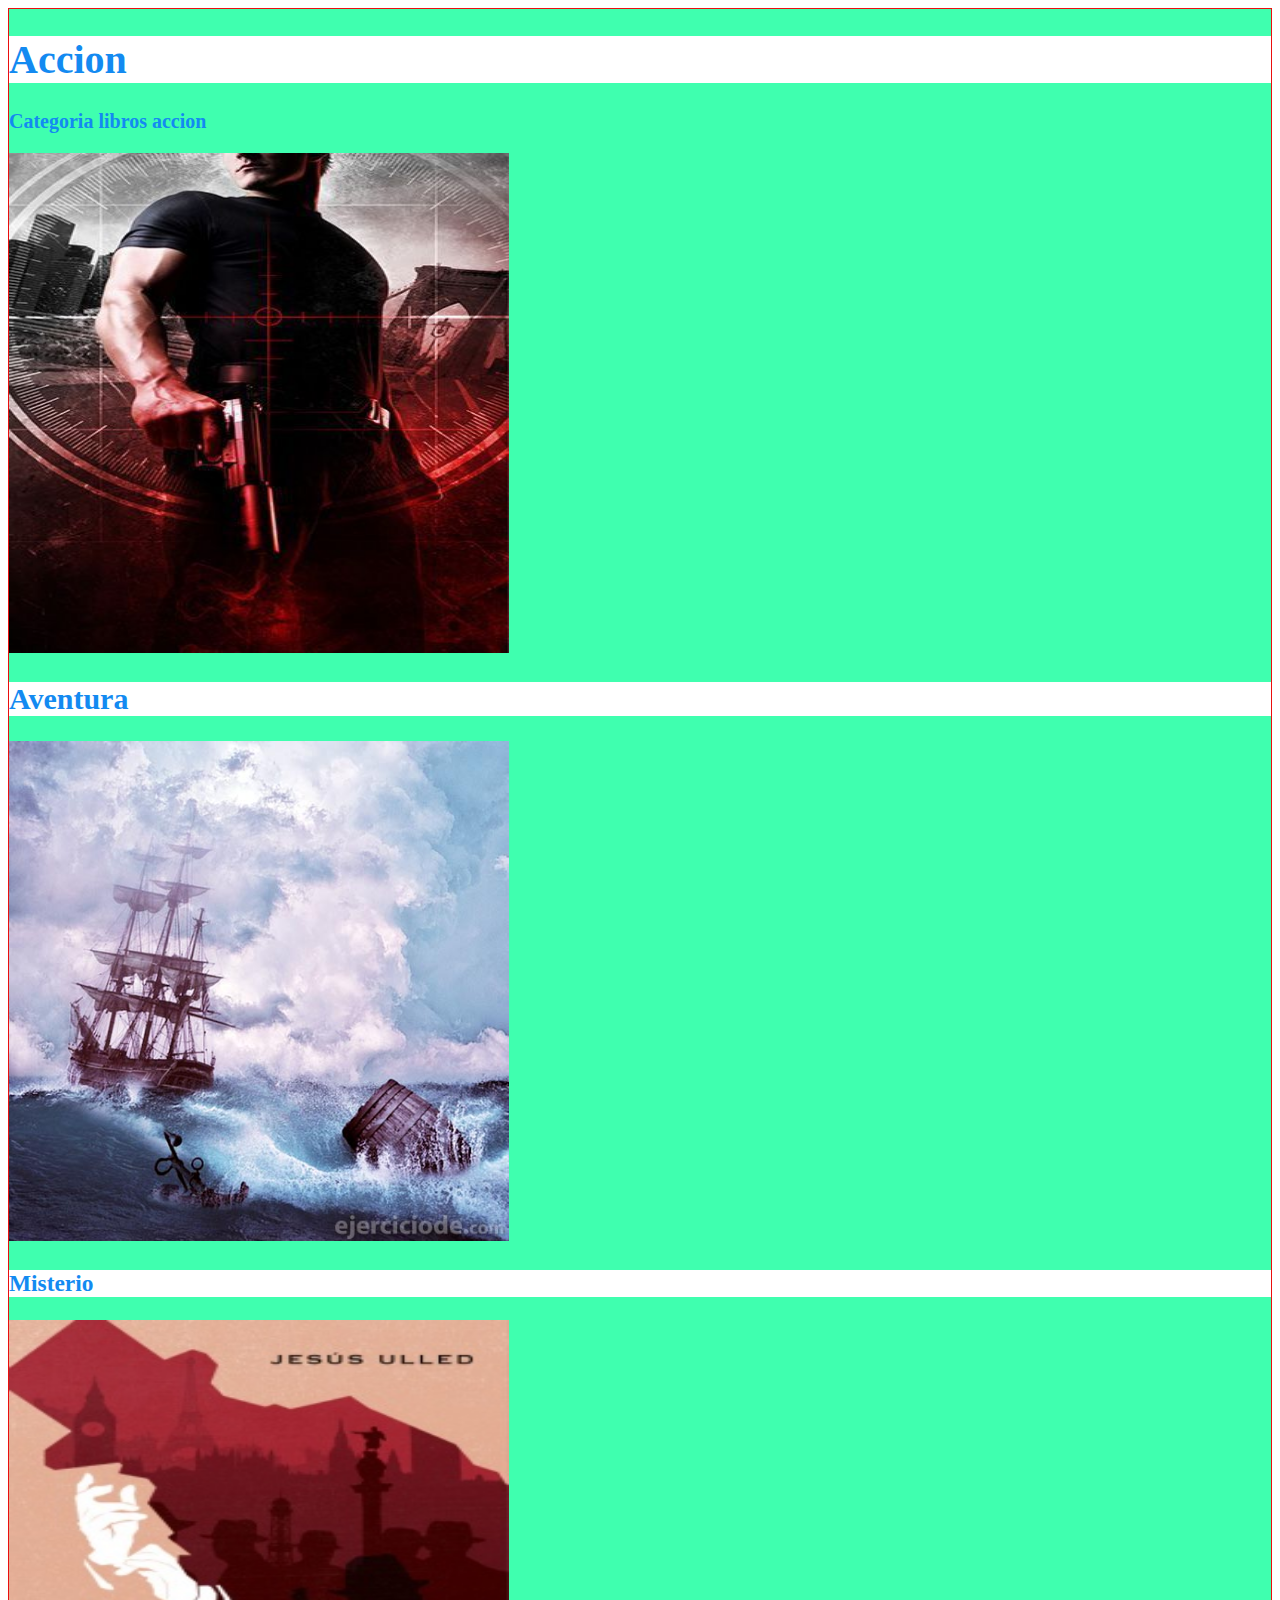
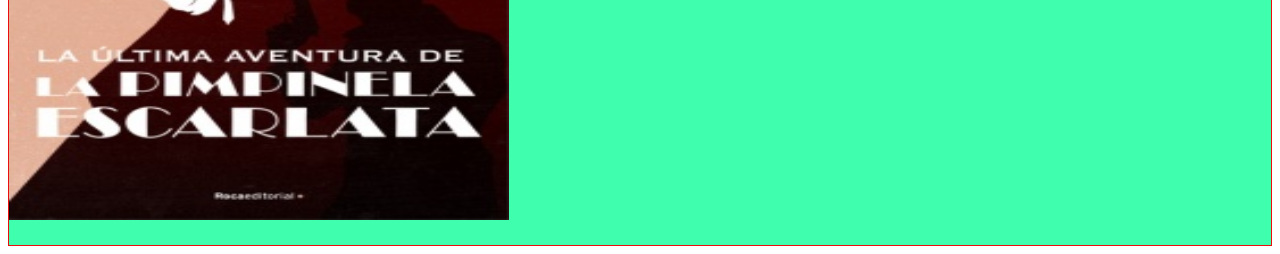
<file: html/categoria.html>
<!DOCTYPE html>
<html lang="en">
<head>
    <meta charset="UTF-8">
    <meta name="viewport" content="width=device-width, initial-scale=1.0">
    <link rel="stylesheet"  href="../css/categorias.css">
    <title>Categorias</title>
</head>
<body>
    <div class="container">
    <h1 class="estilo">Accion</h1>
    <p >Categoria libros accion</p>
    <div class="card"><img src="../image/accion.jpg" alt="Accion" class="card-image"></div>
    
    <h2 class="estilo">Aventura</h2>
    <div class="card"><img src="../image/aventura.jpg" alt="Aventura" class="card-image"></div>
    <p></p>
    <h3 class="estilo">Misterio</h3>
    <div class="card"><img src="../image/misterio.jpg" alt="Misterio" class="card-image"></div>
    <p></p>
    </div>
    
</body>
</html>
</file>
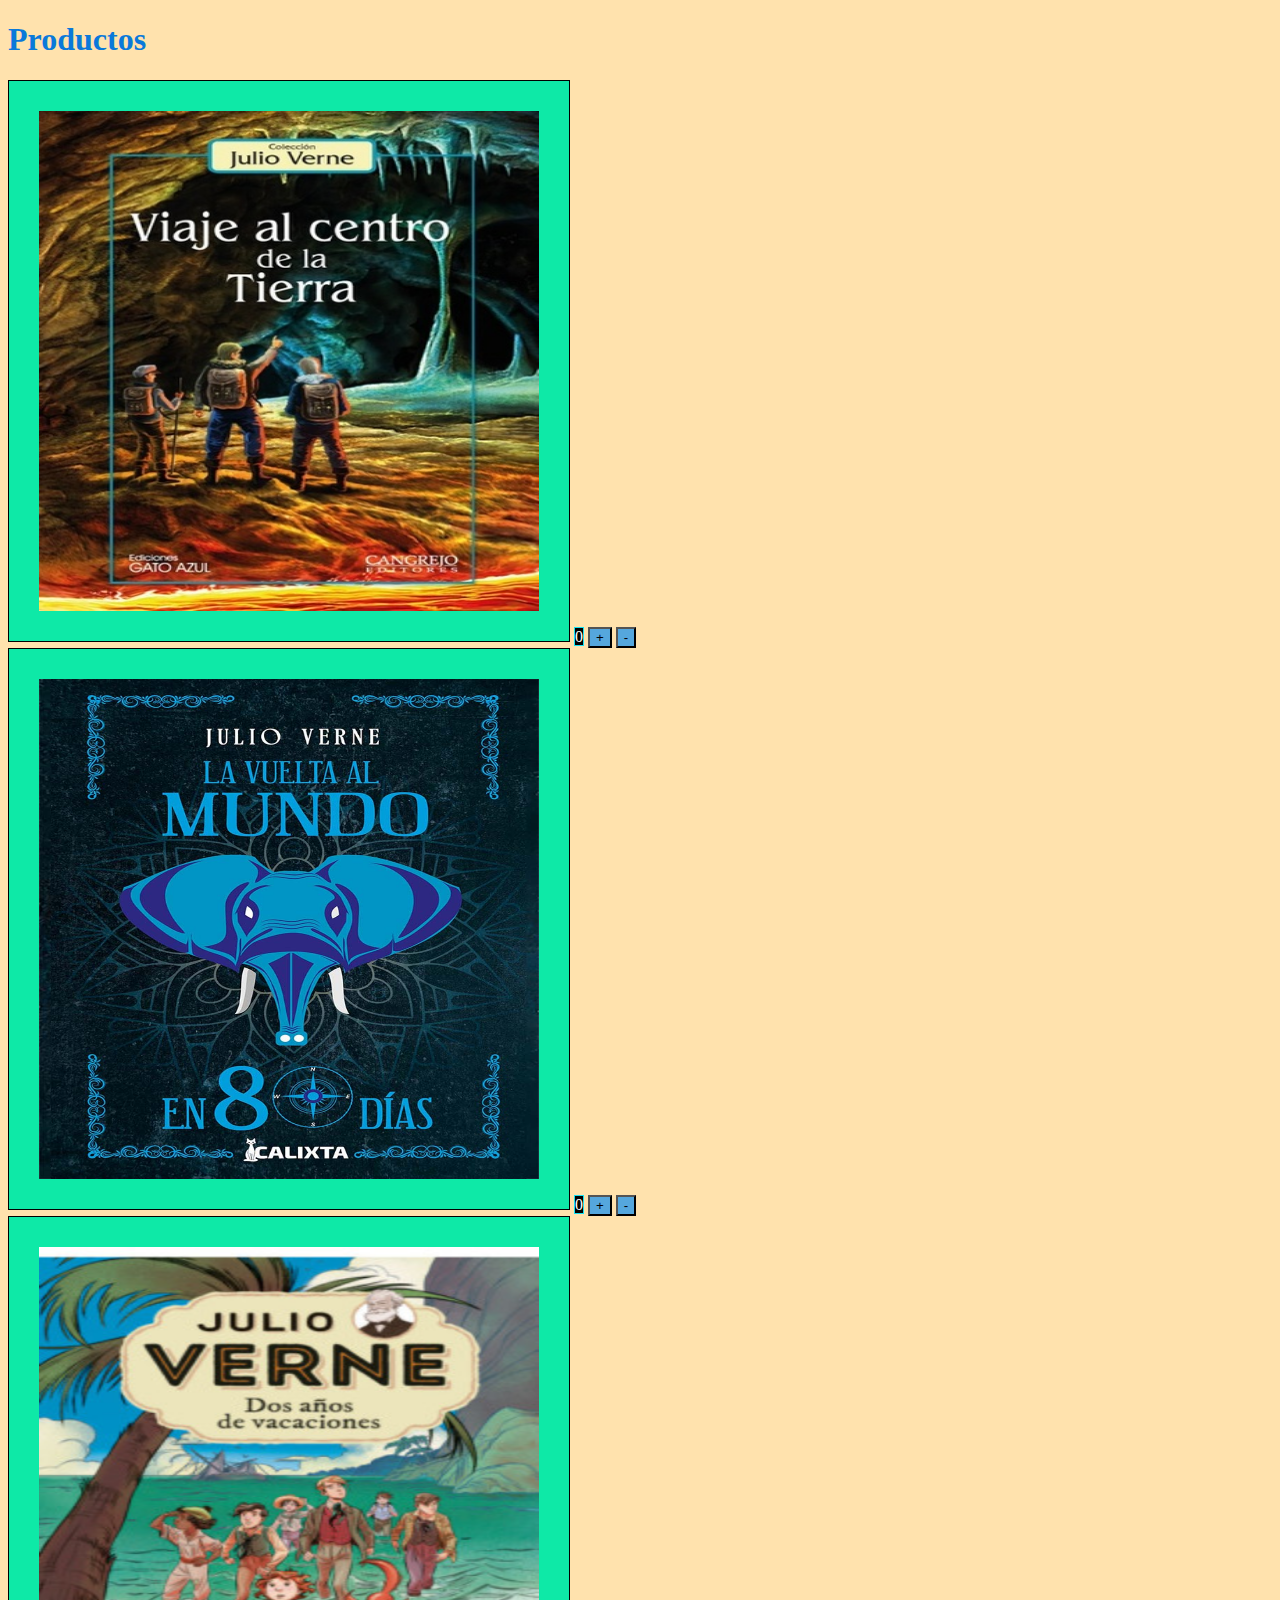
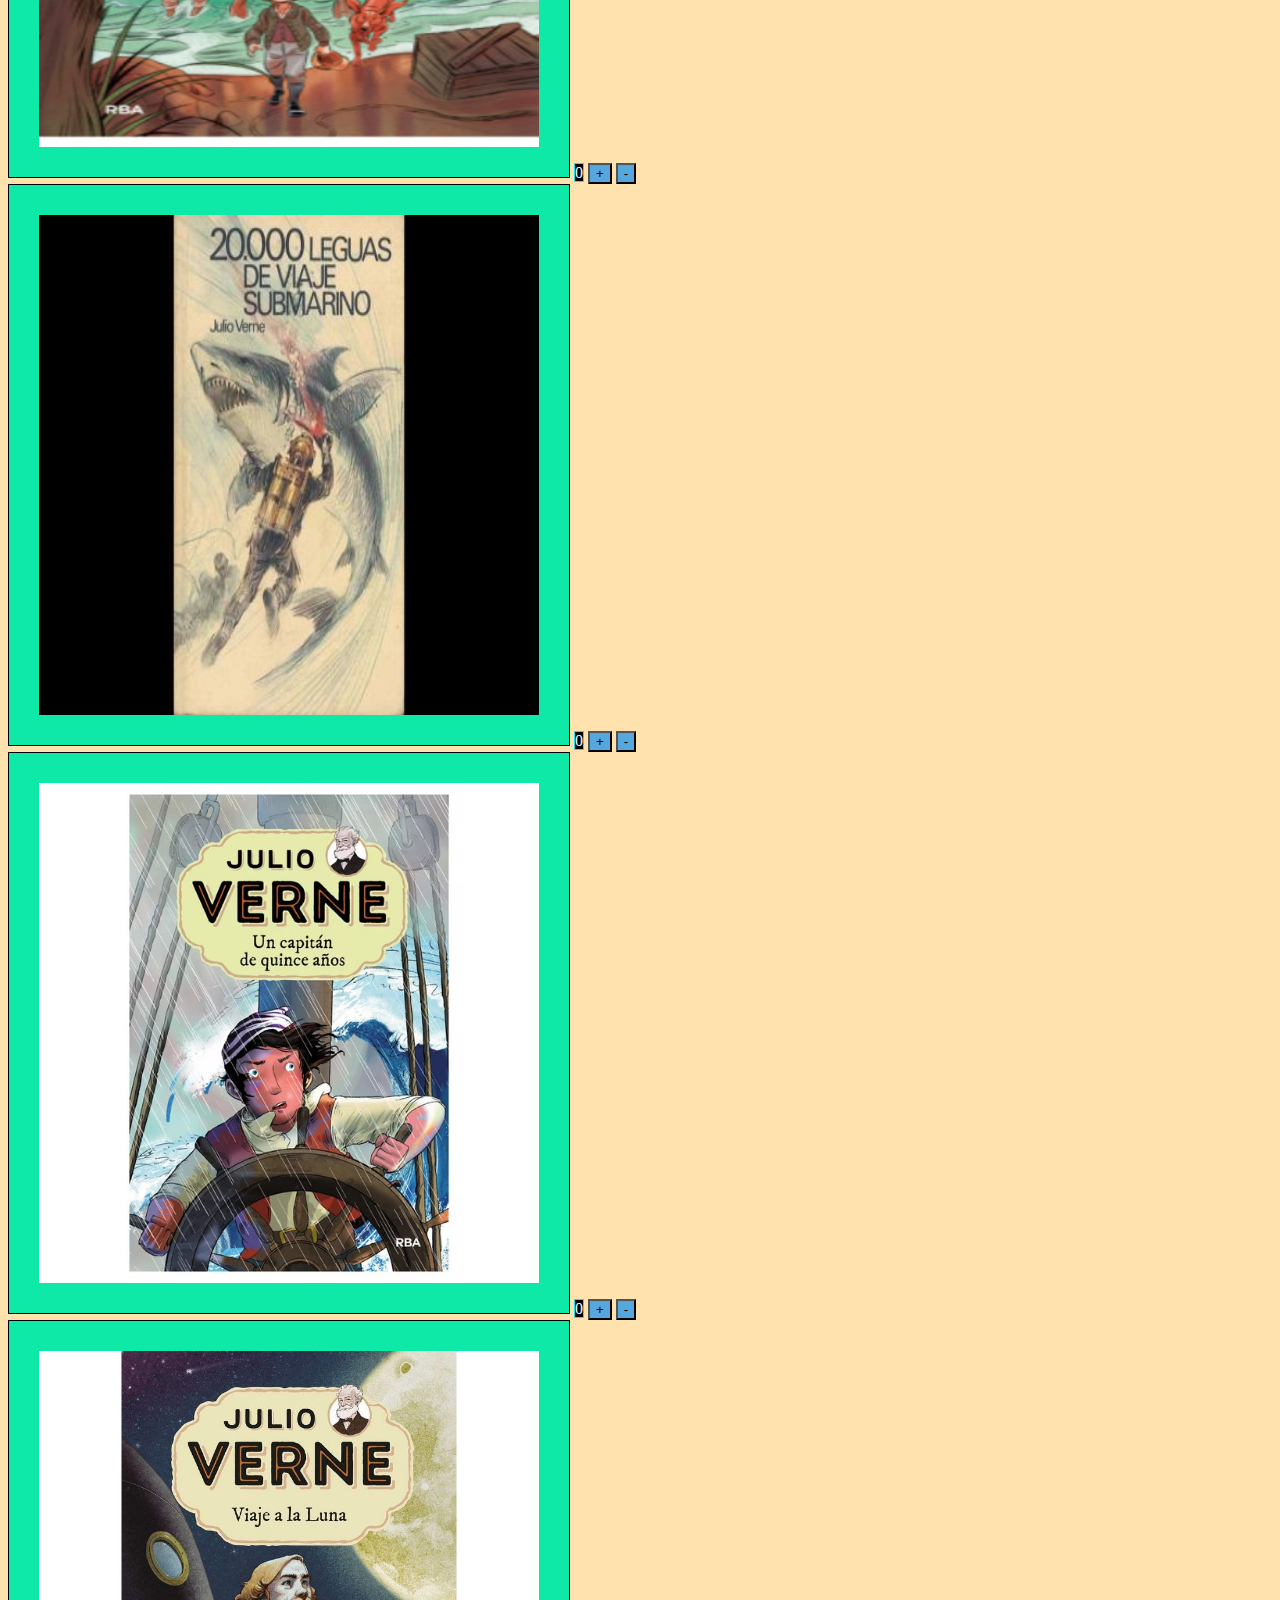
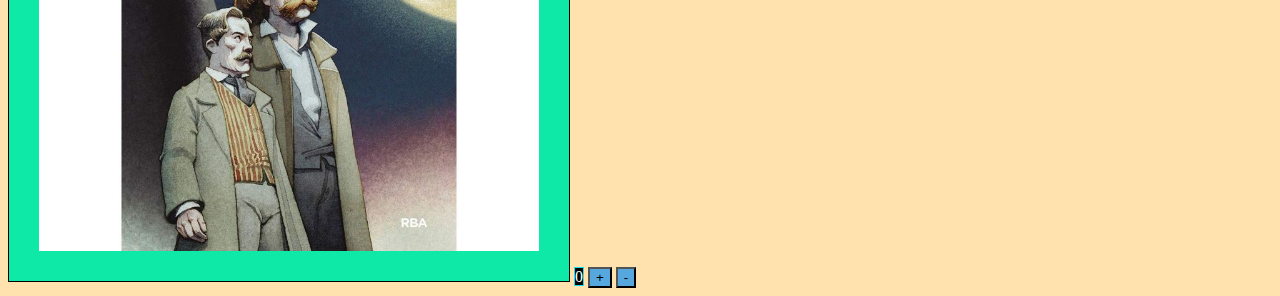
<file: html/producto.html>
<!DOCTYPE html>
<html lang="en">
<head>
    <meta charset="UTF-8">
    <meta name="viewport" content="width=device-width, initial-scale=1.0">
    <link rel="stylesheet" href="../css/producto.css">
    <title>Tienda | Producto</title>
</head>
<body>
    <div>
        <h1 class="titulo">Productos</h1>
        <div class="container">
            <div class="card">
                <img src="../imagen/producto1.jpg" alt="Viaje al centro de la tierra" class="card-image" onclick="agregarCantidad('cantidad-1')">
                <span id="cantidad-1">0</span>
                <button onclick="actualizarCantidad('cantidad-1', 1)">+</button>
                <button onclick="actualizarCantidad('cantidad-1', -1)">-</button>
            </div>
            <div class="card">
                <img src="../imagen/producto2.jpg" alt="La vuelta al mundo" class="card-image" onclick="agregarCantidad('cantidad-2')">
                <span id="cantidad-2">0</span>
                <button onclick="actualizarCantidad('cantidad-2', 1)">+</button>
                <button onclick="actualizarCantidad('cantidad-2', -1)">-</button>
            </div>
            
            <div class="card">
                <img src="../imagen/producto3.jpg" alt="La vuelta al mundo" class="card-image" onclick="agregarCantidad('cantidad-3')">
                <span id="cantidad-3">0</span>
                <button onclick="actualizarCantidad('cantidad-3', 1)">+</button>
                <button onclick="actualizarCantidad('cantidad-3', -1)">-</button>
            </div>
            
            <div class="card">
                <img src="../imagen/producto41.jpeg" alt="La vuelta al mundo" class="card-image" onclick="agregarCantidad('cantidad-4')">
                <span id="cantidad-4">0</span>
                <button onclick="actualizarCantidad('cantidad-4', 1)">+</button>
                <button onclick="actualizarCantidad('cantidad-4', -1)">-</button>
            </div>

            <div class="card">
                <img src="../imagen/producto5.avif" alt="La vuelta al mundo" class="card-image" onclick="agregarCantidad('cantidad-5')">
                <span id="cantidad-5">0</span>
                <button onclick="actualizarCantidad('cantidad-5', 1)">+</button>
                <button onclick="actualizarCantidad('cantidad-5', -1)">-</button>
            </div>
            
            <div class="card">
                <img src="../imagen/producto6.jpg" alt="La vuelta al mundo" class="card-image" onclick="agregarCantidad('cantidad-6')">
                <span id="cantidad-6">0</span>
                <button onclick="actualizarCantidad('cantidad-6', 1)">+</button>
                <button onclick="actualizarCantidad('cantidad-6', -1)">-</button>
            </div>
        </div>
    </div>

    <script src="js/carritoCompras.js"></script>
    <script>
    function actualizarCantidad(cantidadId, incremento) {
        let cantidadElemento = document.getElementById(cantidadId);
        let cantidadActual = parseInt(cantidadElemento.innerText);
        cantidadActual += incremento;
        cantidadElemento.innerText = cantidadActual;
    }
    </script>
</body>
</html>
</file>
<file: css/categorias.css>
*{
    padding: 0;
}

body{
    background-color: rgb(255, 255, 255);
}


.container {

    font-size: 20px;
    font-weight: bold;
    color: rgb(19, 138, 241);
    border: solid 1px rgb(235, 14, 14);
    background-color: rgb(63, 255, 175);
}



.card-image{
    height: 500px;
    width: 500px;
}

.estilo {
    background-color: rgb(255, 255, 255);

}
</file>
<file: css/producto.css>
*{
    padding: auto;
    background-color: rgb(255, 226, 173);
}


.titulo{
    color: rgb(10, 121, 218);
}

.container{
    justify-content: left;
    align-items: left;
    
}

img{
    height:  500px;
    width: 500px;
    padding: 30px;
    border: 1px solid;
    background-color: rgb(14, 233, 167);
}

span{
    color: white;
    border: 1px solid rgb(23, 225, 240);
    background-color:rgb(0, 0, 0);
}

button {
    background-color: rgb(85, 167, 221);
}
</file>
